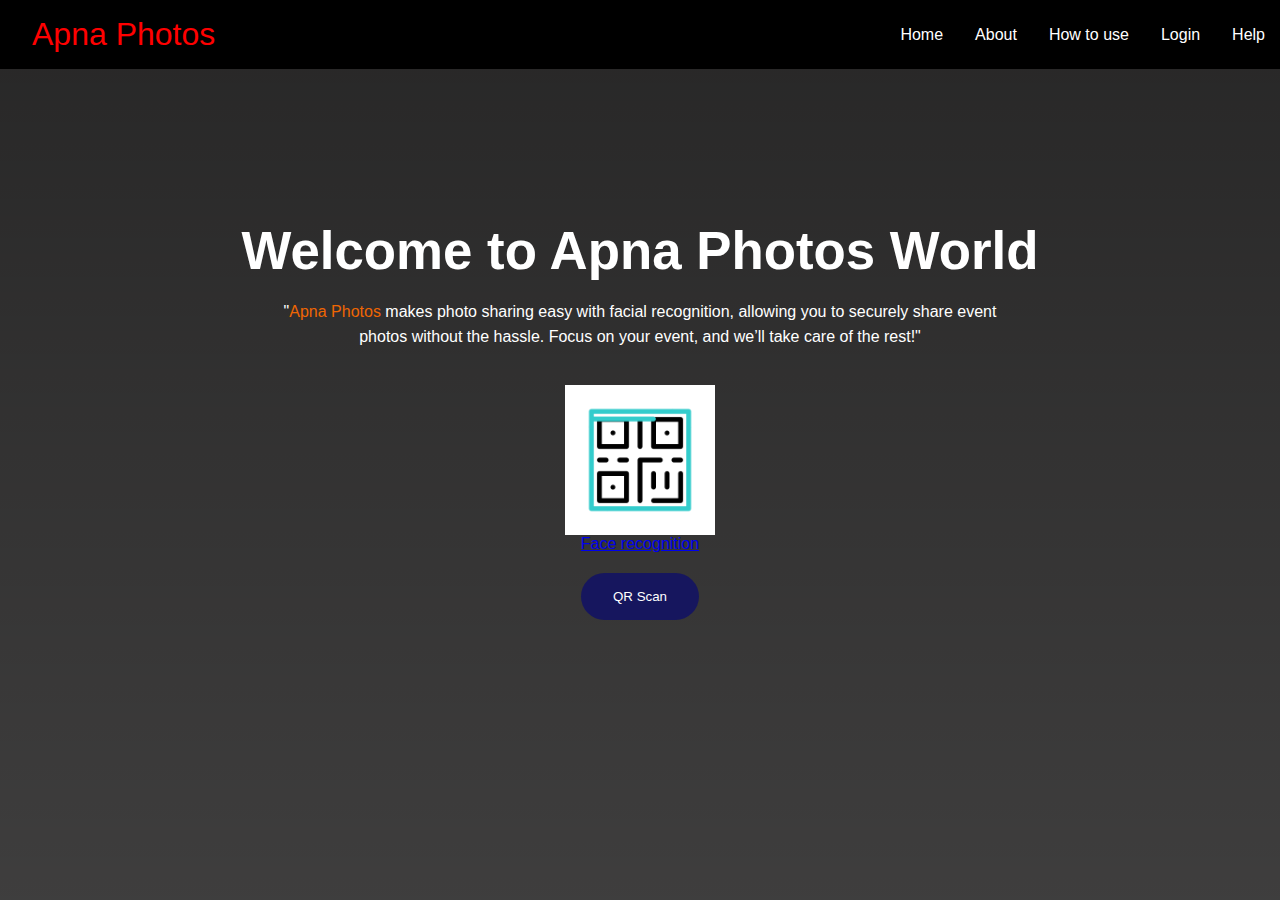
<file: index.html>
<!DOCTYPE html>
<html lang="en">

<head>
    <meta charset="UTF-8">
    <title>ApnaPhotos.com</title>
    <link rel="icon" href="./assets/logo/aplogo.png">
    <link rel="stylesheet" href="./css/styles.css">
</head>

<body>

    <div class="container" style="background-color: #4e4d4d;">

        <header>
            <nav id="navbar">
                <div class="logo"><span>Apna Photos</span></div>
                <ul>
                    <li><a href="index.html">Home</a></li>
                    <li><a href="#">About</a></li>
                    <li><a href="#">How to use</a></li>
                    <li><a href="#">Login</a></li>
                    <li><a href="#">Help</a></li>
                </ul>
            </nav>
            <div class="overlay">
                <section id="home">
                    <h2 class="h-primary">Welcome to Apna Photos World</h2>
                    <br>
                    <p>"<span style="color: #EF6603;">Apna Photos</span> makes photo sharing easy with facial recognition, allowing you to securely share
                        event<br/> photos without the hassle. Focus on your event, and we’ll take care of the rest!"</p></br></br>
                    <img src="./assets/img/qr-code.gif" width="150px">
                    <a href="face.html">Face recognition</a>
                    <button class="btn">QR Scan</button>
                </section>
            </div>
        </header>
    </div>
</body>

</html>
</file>
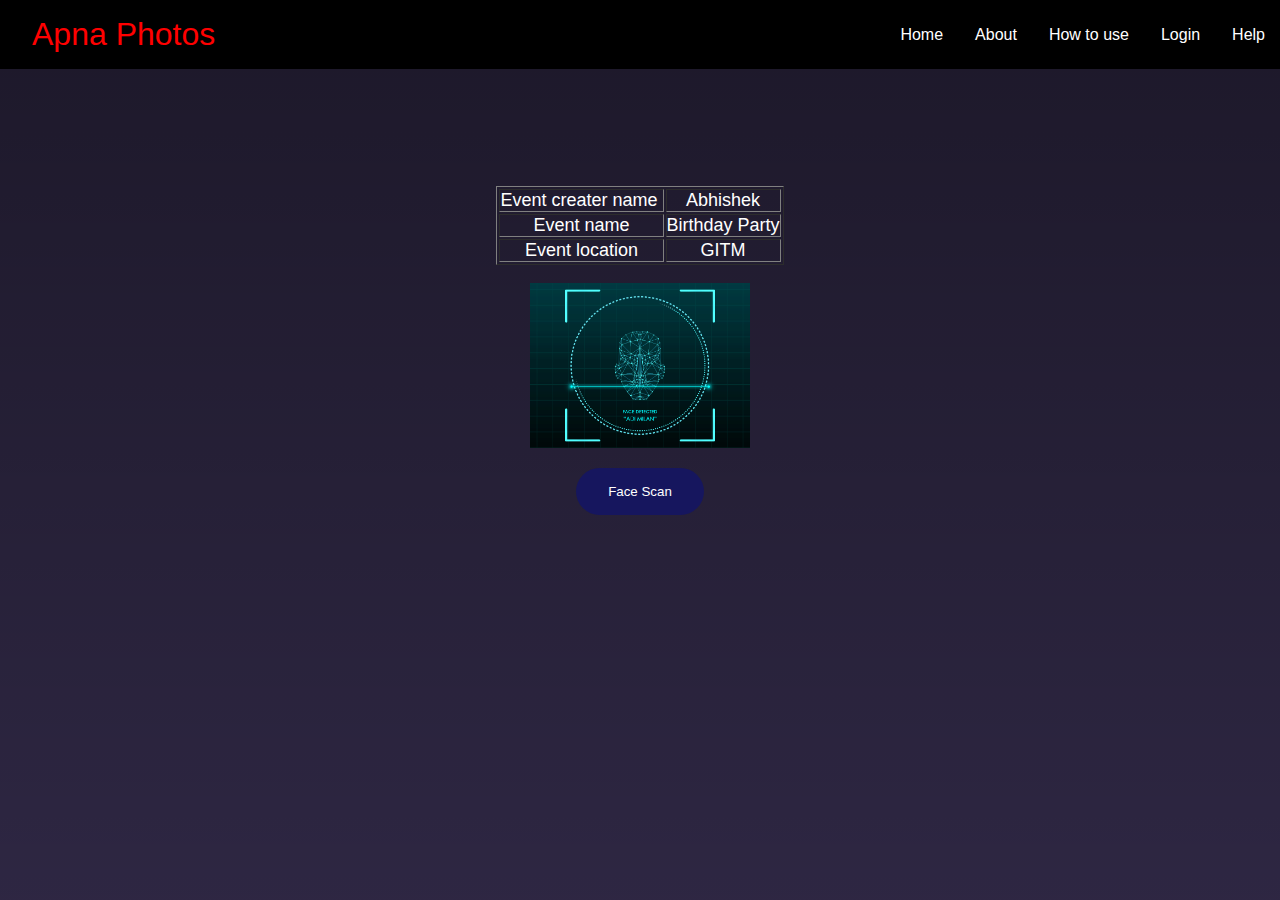
<file: face.html>
<!DOCTYPE html>
<html lang="en">

<head>
    <meta charset="UTF-8">
    <title>ApnaPhotos.com</title>
    <link rel="icon" href="./assets/logo/aplogo.png">
    <link rel="stylesheet" href="./css/styles.css">
</head>

<body>

    <div class="container" style="background-color: #393053;">

        <header>
            <nav id="navbar">
                <div class="logo"><span>Apna Photos</span></div>
                <ul>
                    <li><a href="index.html">Home</a></li>
                    <li><a href="#">About</a></li>
                    <li><a href="#">How to use</a></li>
                    <li><a href="#">Login</a></li>
                    <li><a href="#">Help</a></li>
                </ul>
            </nav>
            <section id="face">
                    <table border="1px" style=" margin: auto; margin-top: 8%; font-size: 18px; color:white">
                        <tr>
                            <td>Event creater name&nbsp;</td>
                            <td> Abhishek</td>    
                        </tr>
                        <tr>
                            <td>Event name </td>
                            <td> Birthday Party</td>
                        </tr>
                        <tr>
                            <td>Event location </td>
                            <td> GITM</td>
                        </tr>
                    </table><br>
                    <img src="./assets/img/faceRec.gif" width="220px">
                    <button class="btn">Face Scan</button>
            </section>
        </header>
    </div>
</body>

</html>
</file>
<file: css/styles.css>
*{
    padding: 0;
    margin: 0;
    box-sizing: border-box;
    font-family:Arial, Helvetica, sans-serif;
}
nav{
    display: flex;
    justify-content: space-between;
    align-items: center;
    padding: 1rem 2rem;

    background-color: #000;

    position:fixed;
    top:0;
    left: 0;
    width: 100%;
    z-index: 9999;
    overflow: hidden;
  
}
/* #navbar{
  position:fixed;
  top:0;
  left:0;
} */

ul{
    display: flex;
    list-style: none;
  /* text-align: center; */
  color: #fff;
    gap: 2rem;
    position:fixed;
    right:0;
    padding-right: 15px;
    
}
nav a{
    color: white;
    text-decoration: none;

  }
  nav a:hover{
    color: rgb(216, 107, 107);
    border-radius: 10px;
    
  }
.logo{
  justify-content: flex-start;
  align-items: flex-start;
    font-size: 2rem;
    color: red;
    
    margin-right: 700px;
   
}
.btn{
  margin-top: 20px;
  
    color: white;
    cursor: pointer;
    border-radius: 25px;
    padding:1rem 2rem;
 }
header{
    background: linear-gradient(rgba(0,0,0,0.5),rgba(0,0,0,0.2));
    background-position: center;
    background-size: cover;
    height: 100vh;
}
#home{
    display: flex;
    text-align: center;
    flex-direction: column;
    padding: 220px 200px;
    color: #fff;
    justify-content: center;
    align-items: center;
    text-align: center;
}
#face{
  display: flex;
  text-align: center;
  flex-direction: column;
  padding: 100px;
  color: #fff;
  justify-content: center;
  align-items: center;
  text-align: center;
}
.overlay{
    background: rgb(0,0,0,-5);
    height: 100vh;
    font-family: Arial, Helvetica, sans-serif;
}
.overlay h2{
  font-size: 3.3rem;
}
.overlay p{
  font-size: 1rem;
  line-height: 25px;
}
.btn2{
border-radius: 15px;
color: #fff;
margin-top: 18px;
padding: 10px;
}
  button{
    background-color: rgb(22, 22, 94);
    color: white;
    border: none;
        cursor: pointer;
  }
  button:hover{
    background-color: rgb(94, 158, 61);
 }
</file>
